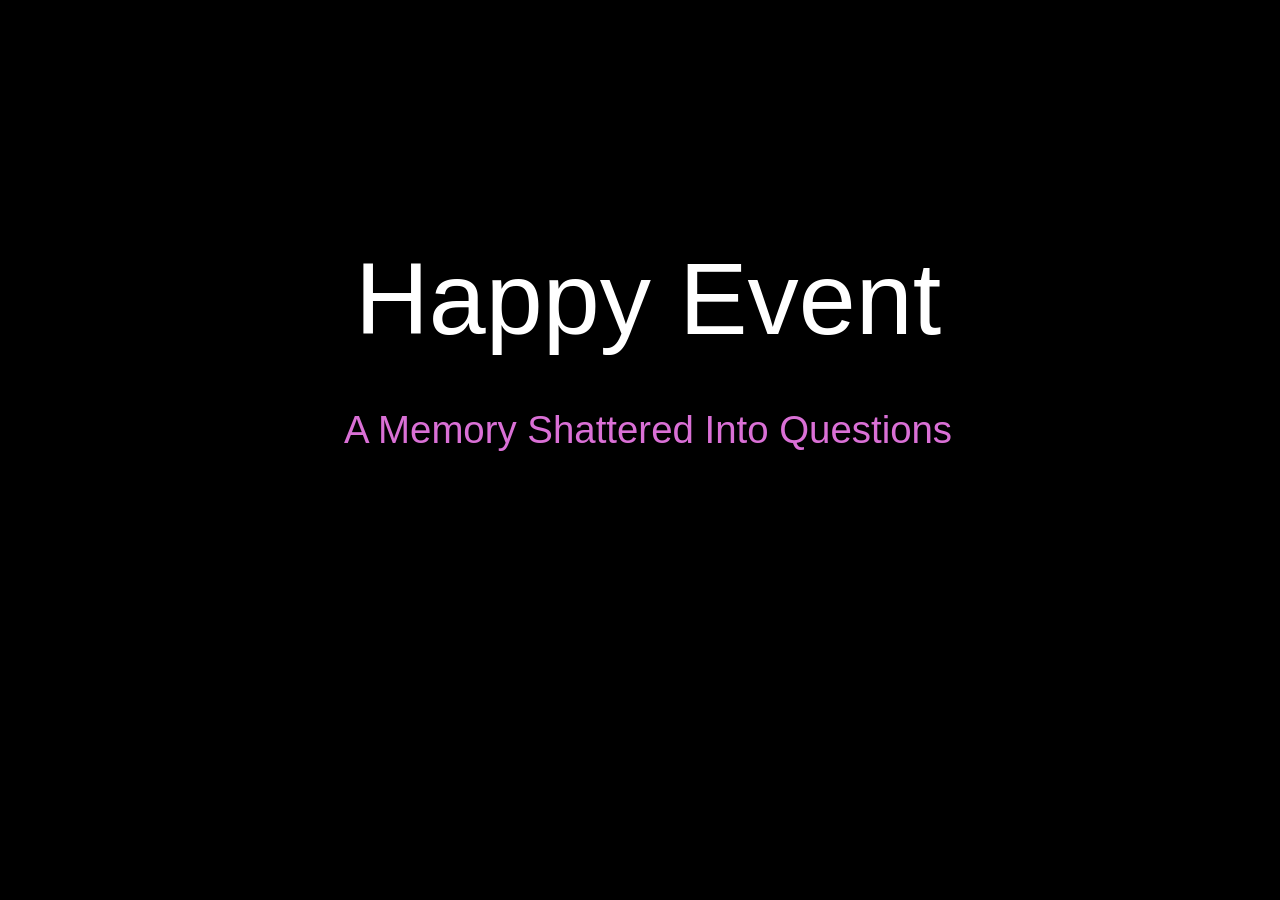
<file: index.html>
<!DOCTYPE html>
<html lang="en">

<head>
	<meta charset="UTF-8">
	<!--meta name="viewport" content="width=device-width, initial-scale=1.0"-->
	<title>HOPE</title>
	<link rel="stylesheet" href="static/css/style.css">
</head>

<body onload="init()">
	<audio id="bgm" src="static/audio/morse_corpse_v2.wav" loop></audio>
	<script src="static/js/scenes.js"></script>
	<script src="static/js/dialog.js"></script>
	<div id="background-container">
		<img id="background" class="image-fullscreen">
	</div>
	<div id="title-text" class="fade-in-slow unselectable" onclick="start_scene(event)">
		Happy Event
		<div class="subtitle">
			A Memory Shattered Into Questions
		</div>
	</div>
	<div id="dialog-box" onclick="handle_dialog_click(event)"></div>
</body>

</html>
</file>
<file: static/css/style.css>
body {
	background-color: black;
}


.image-fullscreen {
	max-width: 100%;
	max-height: 100%;
	bottom: 0;
	left: 0;
	margin: auto;
	overflow: auto;
	position: fixed;
	right: 0;
	top: 0;
	-o-object-fit: contain;
	object-fit: contain;
	z-index: -10;
}

.unselectable {
	-moz-user-select: -moz-none;
	-khtml-user-select: none;
	-webkit-user-select: none;
	-ms-user-select: none;
	user-select: none;
}


#dialog-box {
	background-color: rgba(255, 255, 255, 0.8);
	border: 2px solid orchid;
	border-radius: 10px;
	padding: 20px;
	position: fixed;
	bottom: 10%;
	left: 50%;
	transform: translateX(-50%);
	width: 70%;
	min-height: 105px;
	font-size: 30px;
	font-family: 'Segoe UI', Tahoma, Geneva, Verdana, sans-serif;
}

.dialog-input {
	background-color: rgba(250, 250, 250, 0.3);
	border: none;
	font-size: 30px;
	font-family: inherit;
	color: darkorchid;
}

@keyframes fadeIn {
	from {
		opacity: 0;
	}

	to {
		opacity: 1;
	}
}

@keyframes fadeOut {
	from {
		opacity: 1;
	}

	to {
		opacity: 0;
	}
}

.fade-in-slow {
	animation: fadeIn 10.0s ease forwards;
}

.fade-in {
	animation: fadeIn 2.0s ease forwards;
}

.fade-out {
	animation: fadeOut 2.0s ease forwards;
}


#title-text {
	position: fixed;
	color: white;
	text-align: center;
	font-size: 8vw;
	font-family: 'Segoe UI', Tahoma, Geneva, Verdana, sans-serif;

	display: flex;
	justify-content: center;
	align-items: center;
	flex-direction: column;
	height: 75%;
	width: 100%;
}

.subtitle {
	font-size: 3vw;
	margin-top: 50px;
	color: orchid;
}

.hand-video {
	max-width: 100%;
	max-height: 100%;
	bottom: 0;
	left: 0;
	margin: auto;
	overflow: auto;
	position: fixed;
	right: 0;
	top: 0;
	-o-object-fit: contain;
	object-fit: contain;
	z-index: -1;
}



.button-container {
	position: fixed;
	top: 100px;
	width: 100%;
	display: flex;
	justify-content: center;
	align-items: center;
	gap: 40px;
	flex-direction: column;
}

.jump-button {
	background-color: rgba(255, 255, 255, 0.8);
	border: 3px solid orchid;
	border-radius: 5px;
	color: orchid;
	font-size: 25px;
	padding: 10px 20px;
	cursor: pointer;
	width: 75%;
	transition: background-color 0.3s ease;
}

.jump-button:active {
	background-color: lightcyan;
}

.view-image-button {
	background-color: rgba(255, 255, 255, 0.8);
	border: 2px solid orchid;
	border-radius: 5px;
	color: orchid;
	font-size: 15px;
	padding: 10px 20px;
	cursor: pointer;
	width: 150px;
	transition: background-color 0.3s ease, opacity 2s linear;
	position: fixed;
	right: 15px;
	top: 15px;
	z-index: 10;
}

.view-image-button:active {
	background-color: lightcyan;
}
</file>
